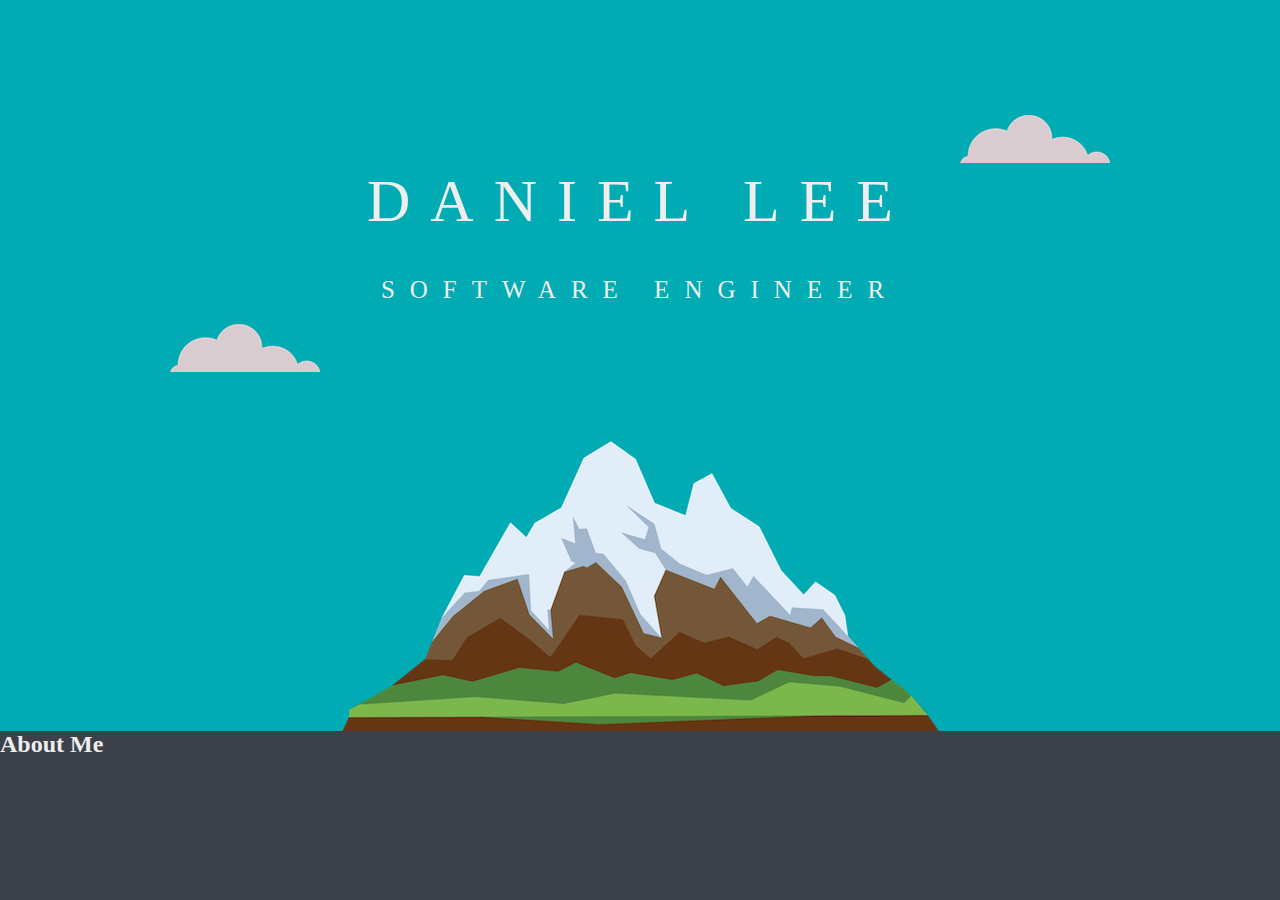
<file: CSS-MySite/index.html>
<!DOCTYPE html>
<html>

<head>
    <meta charset="UTF-8">
    <meta name="viewport" content="width=device-width, initial-scale=1.0">
    <title>Daniel Lee - Software Engineer</title>
    <link rel="stylesheet" href="css/styles.css">
    <link rel="icon" href="favicon.ico?v=1">
</head>

<body>
    <div class="header">
        <img src="images/cloud.png" alt="cloud1" class="cloud1">
        <h1 class="header-content">
            <span class="heading-primary">Daniel Lee</span>
            <span class="heading-secondary">Software Engineer</span>
        </h1>
        <img src="images/cloud.png" alt="cloud2" class="cloud2">
        <div class="mountain-container">
            <img src="images/mountain.png" alt="mountain" class="mountain">
        </div>
    </div>
    <div class="about-section">
        <h2>
            About Me
        </h2>
    </div>
</body>








</html>
</file>
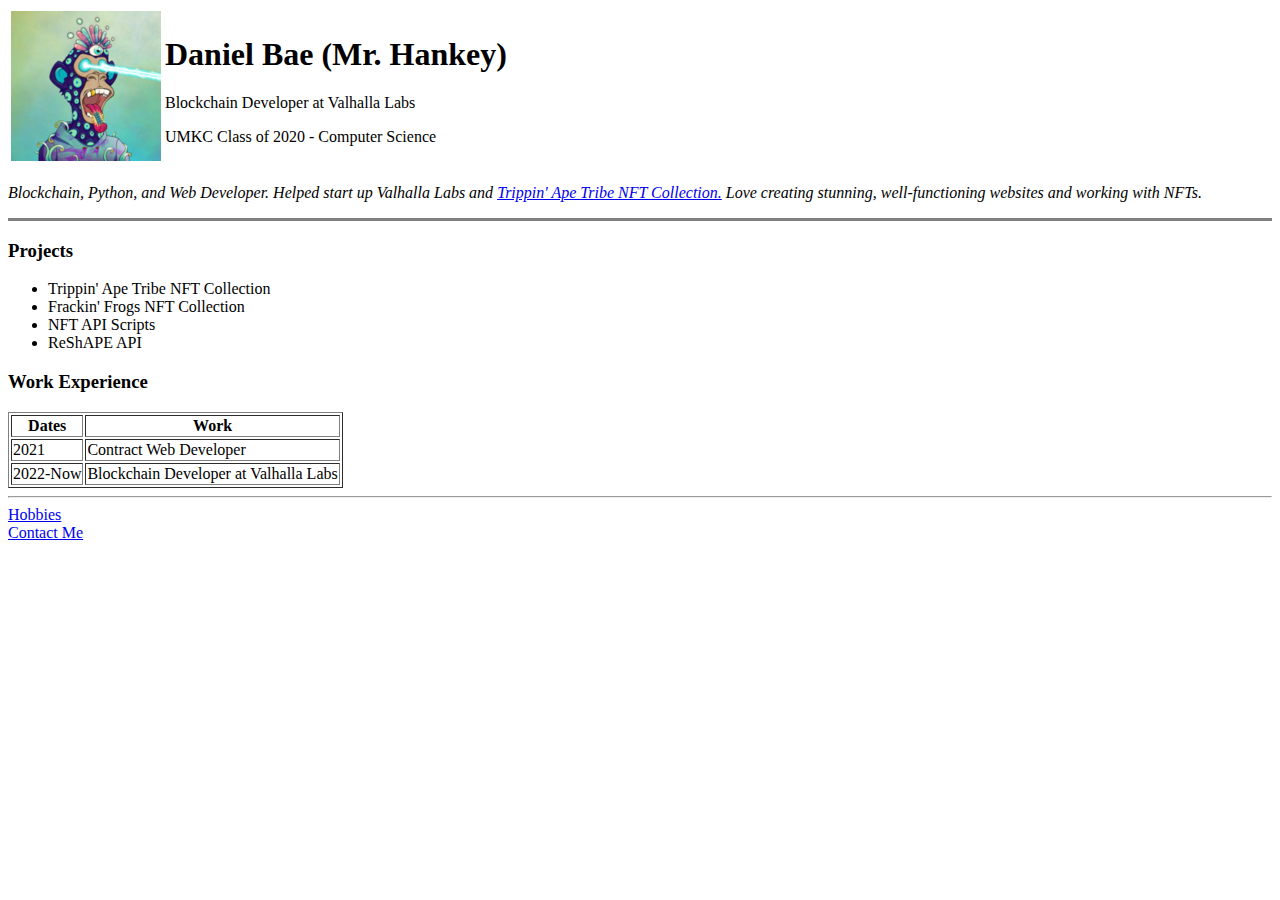
<file: HTML - Personal Site/index.html>
<!DOCTYPE html>
<html>

<head>
    <meta charset="UTF-8">
    <title>Daniel's Personal Site</title>
</head>

<body>
    <table>
        <tr>
            <td><img src="images/profile.png" alt="profile pic"></td>
            <td>
                <h1>Daniel Bae (Mr. Hankey)</h1>

                <p>Blockchain Developer at Valhalla Labs<br></p>

                <p>UMKC Class of 2020 - Computer Science<br></p>
            </td>
        </tr>
    </table>
    <em>
        <p>
            Blockchain, Python, and Web Developer. Helped start up Valhalla Labs and
            <a href="https://www.trippinapetribe.xyz/">Trippin' Ape Tribe NFT Collection.</a>
            Love creating stunning, well-functioning websites and working with NFTs.
        </p>
    </em>
    <hr size="3" noshade>

    <h3>Projects</h3>
    <ul>
        <li>Trippin' Ape Tribe NFT Collection</li>
        <li>Frackin' Frogs NFT Collection</li>
        <li>NFT API Scripts</li>
        <li>ReShAPE API</li>
    </ul>
    <h3>Work Experience</h3>
    <table border="1">
        <thead>
            <tr>
                <th>Dates</th>
                <th>Work</th>
            </tr>
        </thead>
        <tbody>
            <tr>
                <td>2021</td>
                <td>Contract Web Developer</td>
            </tr>
            <tr>
                <td>2022-Now</td>
                <td>Blockchain Developer at Valhalla Labs</td>
            </tr>
        </tbody>
    </table>
    <hr>
    <a href="hobbies.html">Hobbies</a>
    <br>
    <a href="contact.html">Contact Me</a>
</body>

</html>
</file>
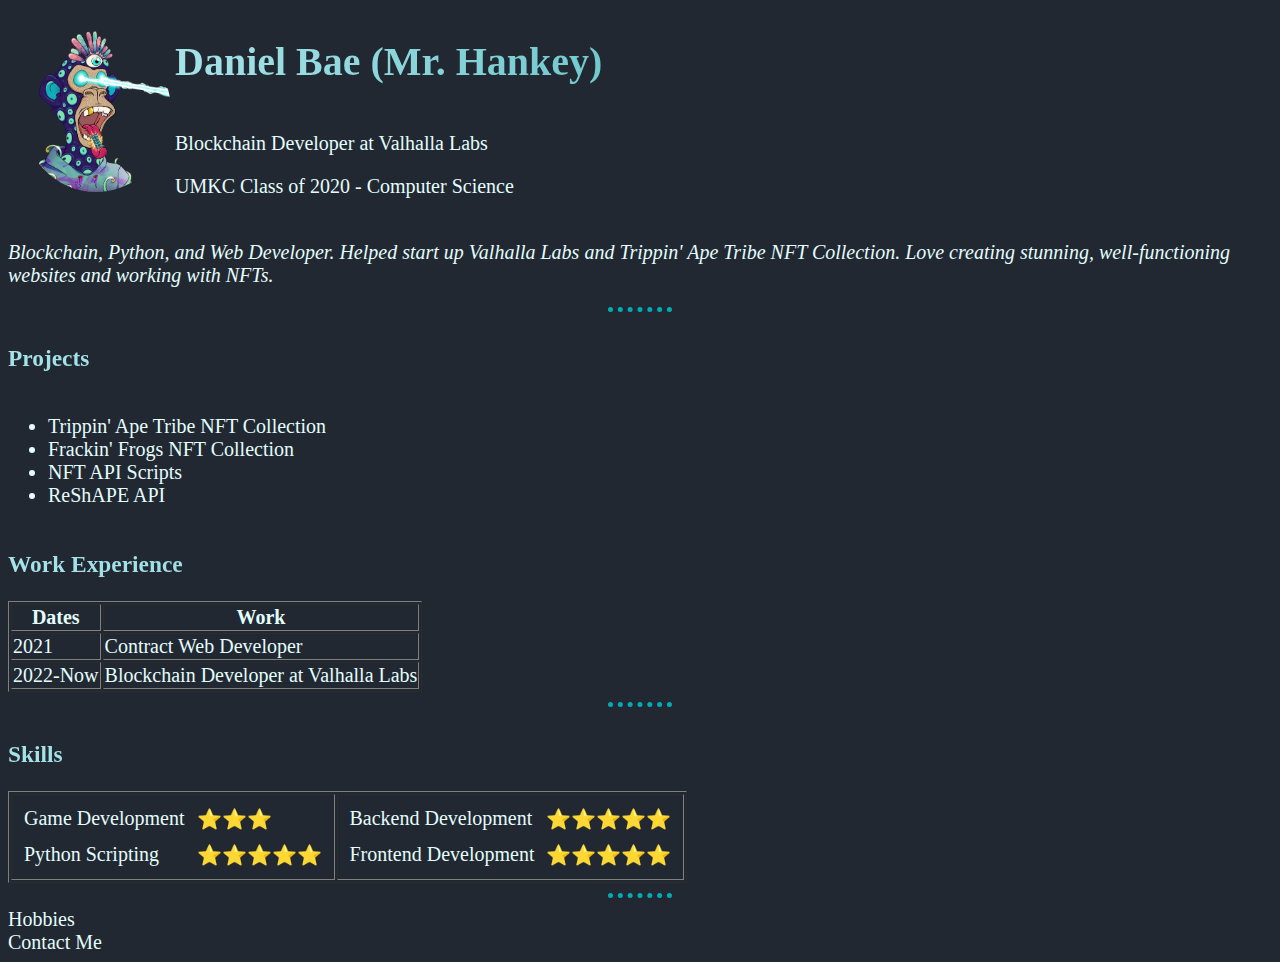
<file: HTML-PersonalSite/index.html>
<!DOCTYPE html>
<html>

<head>
    <meta charset="UTF-8">
    <title>Daniel's Personal Site</title>
    <link rel="stylesheet" href="css/styles.css">
</head>

<body>
    <table>
        <tr>
            <td><img src="images/profile.png" alt="profile pic"></td>
            <td>
                <h1>Daniel Bae (Mr. Hankey)</h1>

                <p>Blockchain Developer at Valhalla Labs<br></p>

                <p>UMKC Class of 2020 - Computer Science<br></p>
            </td>
        </tr>
    </table>
    <em>
        <p>
            Blockchain, Python, and Web Developer. Helped start up Valhalla Labs and
            <a href="https://www.trippinapetribe.xyz/">Trippin' Ape Tribe NFT Collection.</a>
            Love creating stunning, well-functioning websites and working with NFTs.
        </p>
    </em>
    <hr>

    <h3>Projects</h3>
    <ul>
        <li>Trippin' Ape Tribe NFT Collection</li>
        <li>Frackin' Frogs NFT Collection</li>
        <li>NFT API Scripts</li>
        <li>ReShAPE API</li>
    </ul>
    <h3>Work Experience</h3>
    <table border="1">
        <thead>
            <tr>
                <th>Dates</th>
                <th>Work</th>
            </tr>
        </thead>
        <tbody>
            <tr>
                <td>2021</td>
                <td>Contract Web Developer</td>
            </tr>
            <tr>
                <td>2022-Now</td>
                <td>Blockchain Developer at Valhalla Labs</td>
            </tr>
        </tbody>
    </table>

    <hr>
    <h3>Skills</h3>

    <table border="1">
        <tr>
            <td>
                <table cellspacing="10">
                    <tr>
                        <td> Game Development</td>
                        <td>⭐️⭐️⭐️</td>
                    </tr>
                    <tr>
                        <td>Python Scripting</td>
                        <td>⭐️⭐️⭐️⭐️⭐️</td>
                    </tr>
                </table>
            </td>


            <td>
                <table cellspacing="10">
                    <tr>
                        <td>Backend Development</td>
                        <td>⭐️⭐️⭐️⭐️⭐️</td>
                    </tr>
                    <tr>
                        <td>Frontend Development</td>
                        <td>⭐️⭐️⭐️⭐️⭐️</td>
                    </tr>
                </table>
            </td>
        </tr>
    </table>


    <hr>
    <a href="hobbies.html">Hobbies</a>
    <br>
    <a href="contact.html">Contact Me</a>
</body>

</html>
</file>
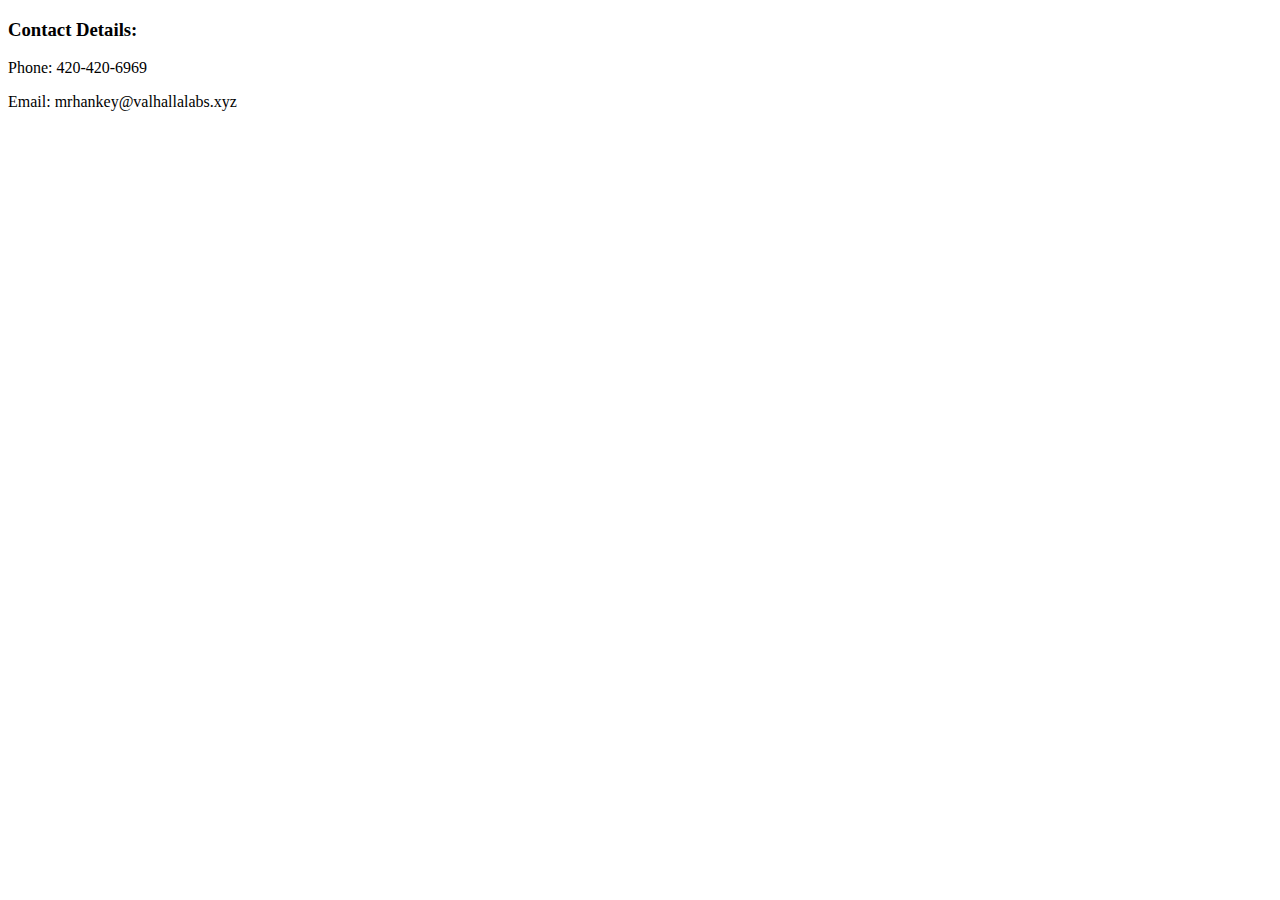
<file: HTML - Personal Site/contact.html>
<!DOCTYPE html>
<html lang="en">

<head>
    <meta charset="UTF-8">
    <title>Contact Me</title>
</head>

<body>
    <h3>Contact Details:</h3>
    <p>Phone: 420-420-6969</p>
    <p>Email: mrhankey@valhallalabs.xyz</p>
</body>

</html>
</file>
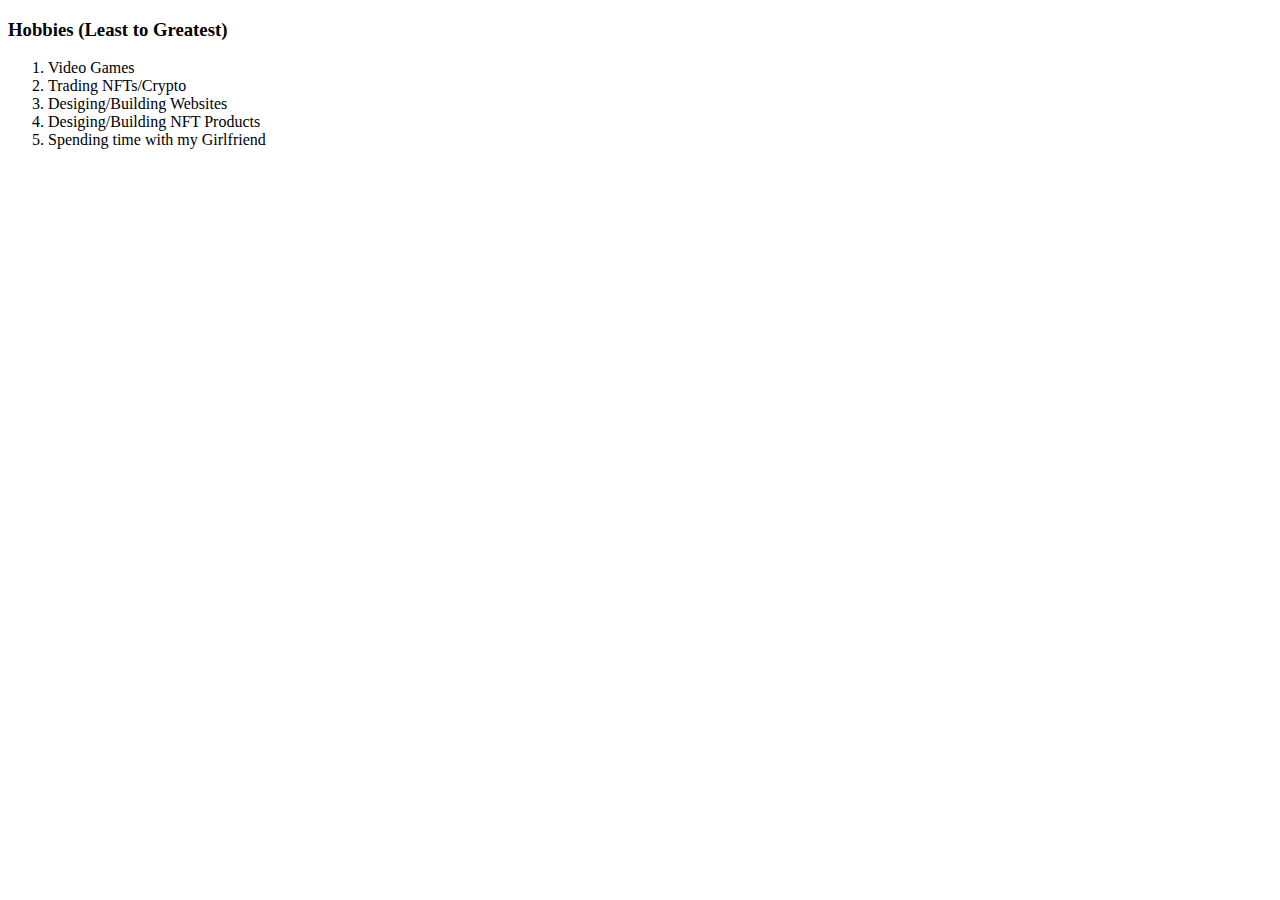
<file: HTML - Personal Site/hobbies.html>
<!DOCTYPE html>
<html lang="en">

<head>
    <meta name="viewport" content="width=device-width, initial-scale=1.0">
    <title>Hobbies</title>
</head>

<body>
    <h3>Hobbies (Least to Greatest)</h3>
    <ol>
        <li>Video Games</li>
        <li>Trading NFTs/Crypto</li>
        <li>Desiging/Building Websites</li>
        <li>Desiging/Building NFT Products</li>
        <li>Spending time with my Girlfriend</li>
    </ol>
</body>

</html>
</file>
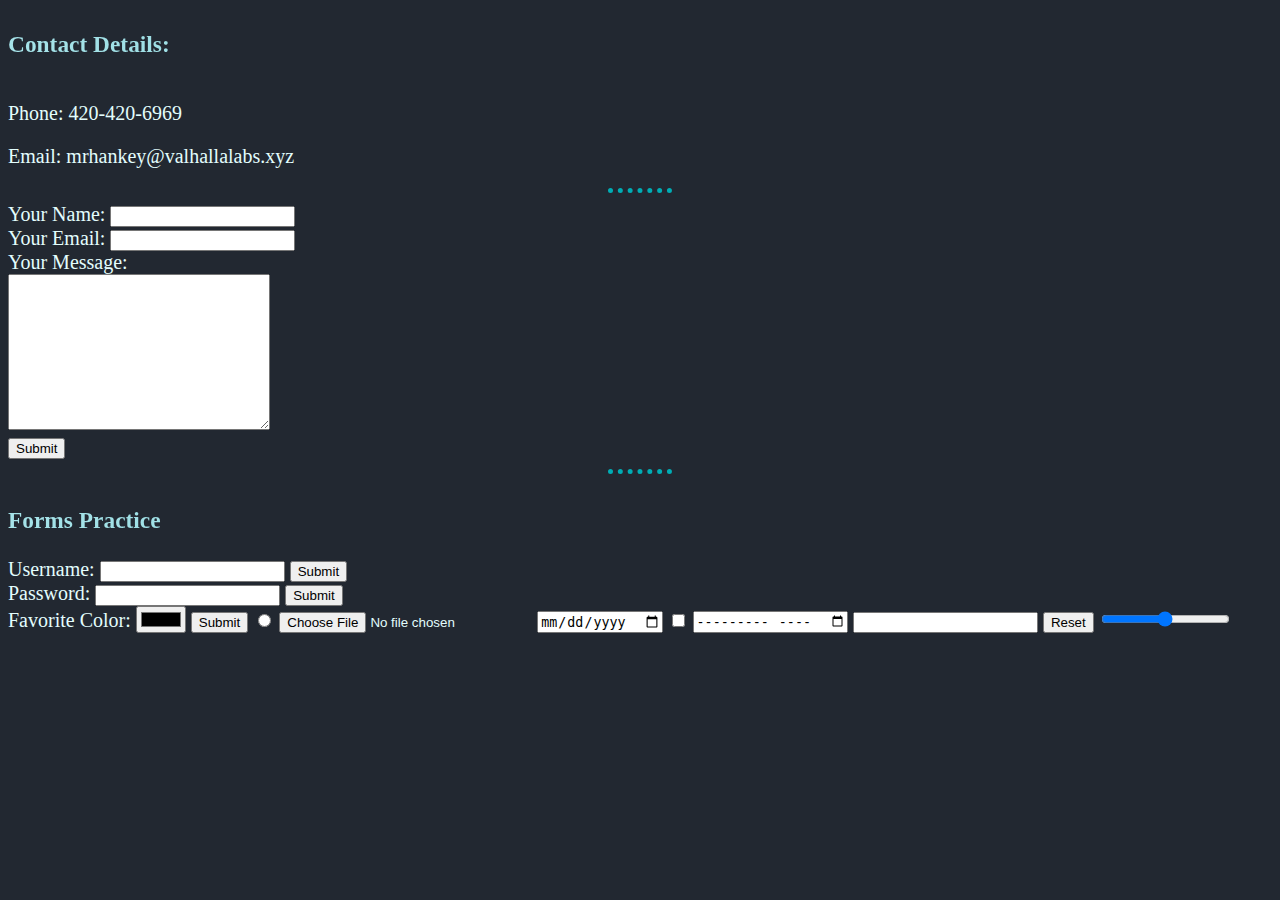
<file: HTML-PersonalSite/contact.html>
<!DOCTYPE html>
<html lang="en">

<head>
    <meta charset="UTF-8">
    <title>Contact Me</title>
    <link rel="stylesheet" href="css/styles.css">
</head>

<body>
    <h3>Contact Details:</h3>
    <p>Phone: 420-420-6969</p>
    <p>Email: mrhankey@valhallalabs.xyz</p>

    <hr>
    <form action="mailto:bmmorrow12@gmail.com" enctype="text/plain" method="post">
        <label for="Name">Your Name: </label>
        <input type="text" name="yourName" value=""><br>
        <label for="Email">Your Email: </label>
        <input type="email" name="yourEmail" value=""><br>
        <label for="Message">Your Message: </label><br>
        <textarea name="yourMessage" id="10" cols="30" rows="10"></textarea><br>
        <input type="submit" name="">
    </form>

    <hr>
    <h3>Forms Practice</h3>
    <form action="index.html" class="" method="post">
        <label for="Name">Username: </label>
        <input type="text" name="" value="">
        <input type="submit"><br>
        <label>Password:</label>
        <input type="password" name="" value="">
        <input type="submit"><br>
        <label>Favorite Color:</label>
        <input type="color">
        <input type="submit">
        <input type="radio">
        <input type="file">
        <input type="date" name="" id="">
        <input type="checkbox" name="" id="">
        <input type="month" name="" id="">
        <input type="url">
        <input type="reset" name="" id="">
        <input type="range" name="" id="">
    </form>

</body>

</html>
</file>
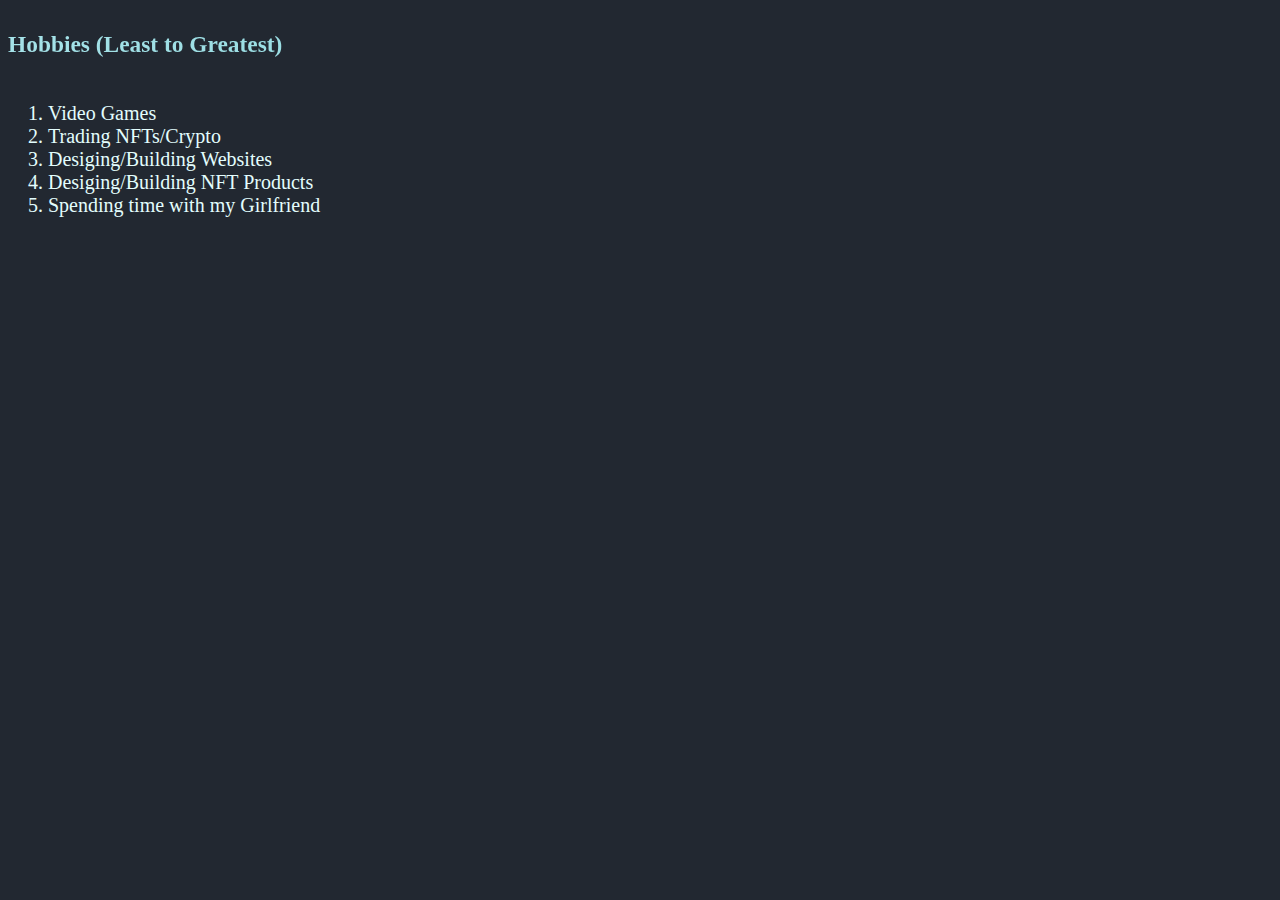
<file: HTML-PersonalSite/hobbies.html>
<!DOCTYPE html>
<html lang="en">

<head>
    <meta name="viewport" content="width=device-width, initial-scale=1.0">
    <title>Hobbies</title>
    <link rel="stylesheet" href="css/styles.css">
</head>

<body>
    <h3>Hobbies (Least to Greatest)</h3>
    <ol>
        <li>Video Games</li>
        <li>Trading NFTs/Crypto</li>
        <li>Desiging/Building Websites</li>
        <li>Desiging/Building NFT Products</li>
        <li>Spending time with my Girlfriend</li>
    </ol>
</body>

</html>
</file>
<file: CSS-MySite/css/styles.css>
@keyframes moveInLeft {
    0% {
        opacity: 0;
        transform: translateX(-10rem);
    }

    80% {
        transform: translateX(1rem);
    }

    100% {
        opacity: 1;
        transform: translate(0);
    }
}

@keyframes moveInRight {
    0% {
        opacity: 0;
        transform: translateX(10rem);
    }

    80% {
        transform: translateX(-1rem);
    }

    100% {
        opacity: 1;
        transform: translate(0);
    }
}

@keyframes moveIn {
    0% {
        opacity: 0;
    }

    100% {
        opacity: 1;
    }
}


* {
    margin: 0;
    padding: 0;
}

html {
    font-size: 62.5%;
}

body {
    font-size: 1.6rem;
    color: #eee;
    background-color: #3C4048;
}

.header {
    height: 80%;
    background-color: #00ABB3;
}

.cloud1 {
    margin-top: 9%;
    position: relative;
    left: 75%;
    animation: moveInRight 1s ease-out;
    animation-delay: .1s;
}

.cloud1:hover {
    transform: scale(130%);
}

.cloud1:active {
    transform: scale(100%);
}

.header-content {
    text-align: center;
}

.heading-primary {
    display: inline-block;
    margin-bottom: 4rem;
    font-size: 6rem;
    font-weight: 400;
    letter-spacing: 2rem;
    text-transform: uppercase;
    animation: moveInLeft 1s ease-out;
}

.heading-primary:hover {
    transform: skewX(-20deg);
}


.heading-secondary {
    display: block;
    font-size: 2.5rem;
    font-weight: 500;
    letter-spacing: 1.5rem;
    text-transform: uppercase;
    animation: moveInRight 1s ease-out;
    padding-bottom: 2rem;
}

.cloud2 {
    position: absolute;
    right: 75%;
    animation: moveInLeft 1s ease-out;
    animation-delay: .1s;
}

.cloud2:hover {
    transform: scale(130%);
}

.cloud2:active {
    transform: scale(100%);
}

.mountain {
    position: relative;
    display: block;
    height: 100%;
    top: 100%;
    left: 50%;
    transform: translateX(-50%);
    animation: moveIn 1s ease-in;
    margin-top: 5rem;
    z-index: 1;
}

.about-section {
    height: 20%;
}
</file>
<file: HTML-PersonalSite/css/styles.css>
html {
    font-size: 62.5%;
}

body {
    font-size: 2rem;
    background-color: #222831;
    color: #E3FDFD;
}

h1,
h3 {
    background-image: linear-gradient(to right, #A6E3E9, #71C9CE);
    -webkit-background-clip: text;
    display: inline-block;
    color: transparent;
    width: 100%;
}


h1:hover {
    transform: translateY(-1rem);
    box-shadow: #A6E3E9 0 0 1rem 0;
}

h1:hover:active {
    transform: translateY(-1rem);
    box-shadow: #A6E3E9 0 0 2rem 0;
}

a {
    text-decoration: none;
    color: #E3FDFD;
}

hr {
    border: none;
    border-top: dotted .5rem #00ADB5;
    width: 5%;
}

img {
    width: 15rem;
    margin-left: 1rem;
    transition: all 5;
    position: relative;
    border-radius: 100%;
}

img:hover {
    transform: translateY(-1rem);
    box-shadow: #A6E3E9 0 0 2rem 0;
    background-color: rgb(0, 0, 0, .3);


}

img:hover:active {
    transform: translateY(0);
    box-shadow: #A6E3E9 0 0 5rem 0;
    background-color: rgb(0, 0, 0, .3);

}
</file>
